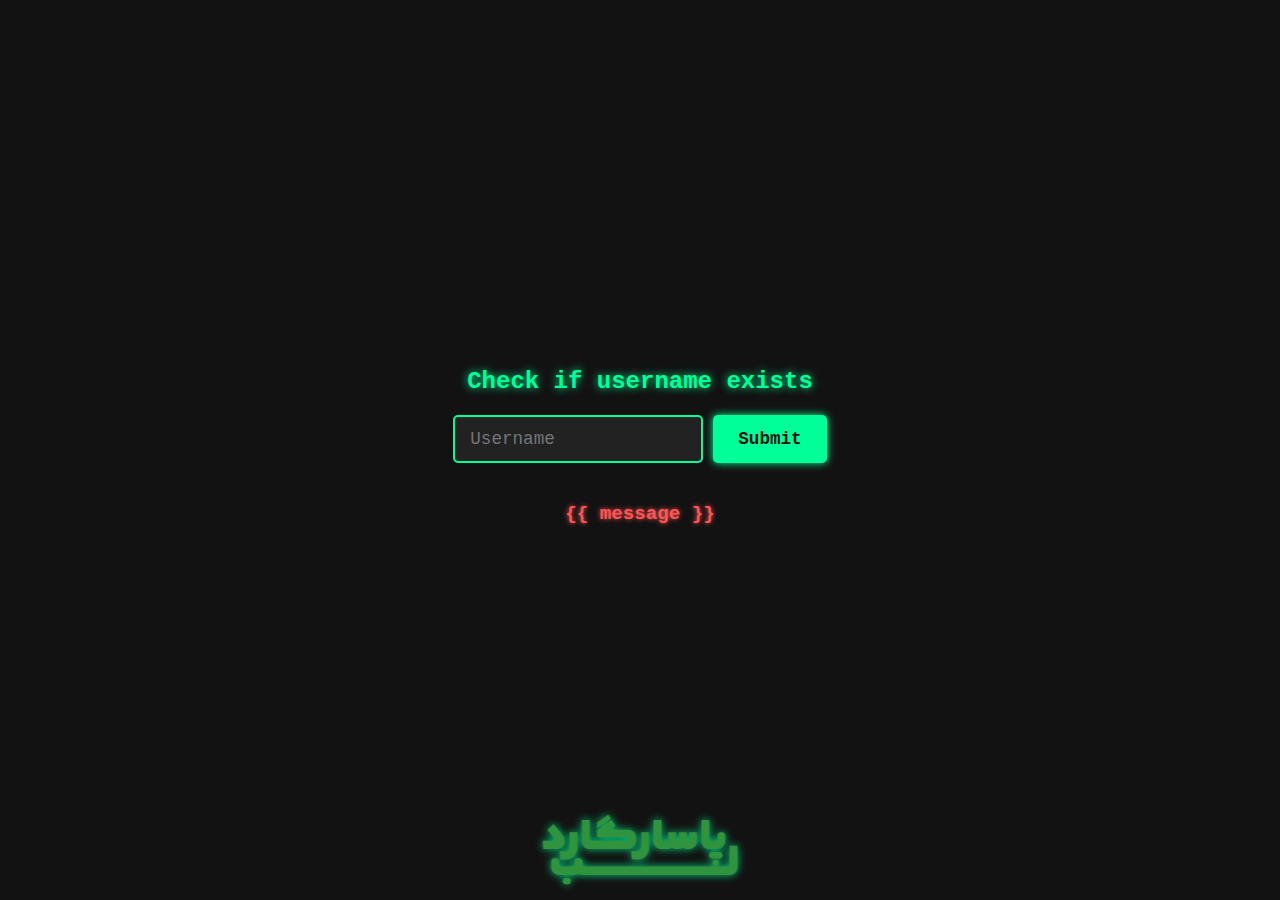
<file: level3/templates/index.html>
<!DOCTYPE html>
<html lang="en">
<head>
    <meta charset="UTF-8" />
    <meta name="viewport" content="width=device-width, initial-scale=1" />
    <title>Blind SQLi Lab - Level 3</title>
    <style>
        * {
            box-sizing: border-box;
            margin: 0;
            padding: 0;
            font-family: 'Courier New', Courier, monospace;
        }

        body {
            background: #121212;
            color: #eee;
            min-height: 100vh;
            display: flex;
            flex-direction: column;
            justify-content: center;
            align-items: center;
            padding: 20px;
            position: relative;
        }

        h2 {
            margin-bottom: 20px;
            color: #00ff99;
            text-shadow: 0 0 8px #00ff99;
        }

        form {
            display: flex;
            gap: 10px;
            margin-bottom: 30px;
        }

        input[type="text"] {
            padding: 12px 15px;
            font-size: 1.1rem;
            border-radius: 5px;
            border: 2px solid #00ff99;
            background: #222;
            color: #eee;
            outline: none;
            transition: border-color 0.3s ease;
            width: 250px;
        }

        input[type="text"]:focus {
            border-color: #00ffaa;
            box-shadow: 0 0 10px #00ffaa;
        }

        button {
            background: #00ff99;
            border: none;
            padding: 12px 25px;
            border-radius: 5px;
            color: #121212;
            font-weight: bold;
            cursor: pointer;
            font-size: 1.1rem;
            transition: background-color 0.3s ease;
            box-shadow: 0 0 8px #00ff99;
        }

        button:hover {
            background: #00cc77;
            box-shadow: 0 0 12px #00cc77;
        }

        p {
            font-size: 1.2rem;
            min-height: 1.5em;
            color: #ff5555;
            text-shadow: 0 0 5px #ff5555;
            font-weight: bold;
            margin-top: 10px;
        }

        .footer-logo {
            position: fixed;
            bottom: 10px;
            left: 50%;
            transform: translateX(-50%);
            z-index: 999;
            user-select: none;
            pointer-events: none; 
            opacity: 0.8;
            filter: drop-shadow(0 0 4px #00ff99);
            animation: pulse 2s infinite alternate;
        }

        @keyframes pulse {
            0% {
                transform: translateX(-50%) translateY(0);
                filter: drop-shadow(0 0 4px #00ff99);
            }
            100% {
                transform: translateX(-50%) translateY(-6px);
                filter: drop-shadow(0 0 10px #00ff99);
            }
        }
    </style>
</head>
<body>
    <h2>Check if username exists</h2>
    <form method="POST">
        <input type="text" name="username" placeholder="Username" autocomplete="off" />
        <button type="submit">Submit</button>
    </form>
    <p>{{ message }}</p>


    <div class="footer-logo" aria-label="Hack Logo" title="Hack Logo">
        <img src="../static/pasarguard-lab.png" alt="">
    </div>
</body>
</html>
</file>
